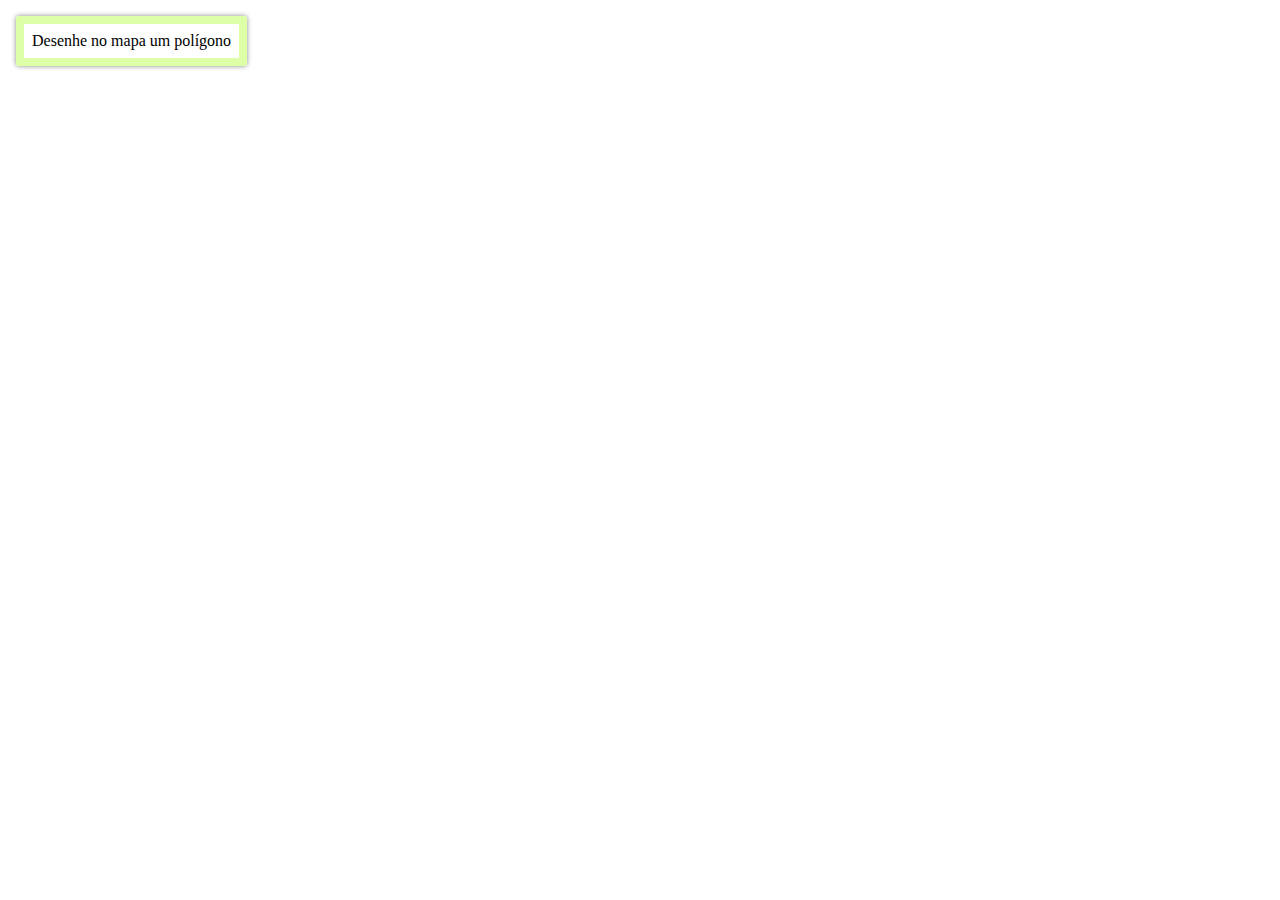
<file: Geometry Server com ESRI Javascript API – Parte 1 de 3/areasetamanhos/index.html>
﻿<!DOCTYPE html>
<html>
  <head>
    <meta http-equiv="Content-Type" content="text/html; charset=utf-8">
    <meta name="viewport" content="initial-scale=1, maximum-scale=1,user-scalable=no">

    <title>GEO4DEV - Áreas e Comprimentos</title>

    <link rel="stylesheet" href="http://js.arcgis.com/3.10/js/dojo/dijit/themes/tundra/tundra.css">
    <link rel="stylesheet" href="http://js.arcgis.com/3.10/js/esri/css/esri.css">
    <link rel="stylesheet" href="../stylesheets/index.css">

    <script src="http://js.arcgis.com/3.10/"></script>
    <script>

        //declaração das libs a serem utilizadas
        dojo.require("esri/map");
        dojo.require("esri/graphic");
        dojo.require('esri/toolbars/draw');
        dojo.require('esri/layers/GraphicsLayer');
        dojo.require('esri/symbols/SimpleFillSymbol');
        dojo.require('esri/symbols/SimpleLineSymbol');
        dojo.require('esri/tasks/GeometryService');
        dojo.require('esri/tasks/AreasAndLengthsParameters');

        //variáveis
        var map
        , graphicLayer
        , geometryServer
        , drawToolbar
        , areasLengthsParameters
        , geometries = [];

        //chama a função quando todas as libs forem carregadas
        dojo.ready(function () {

            //inicializando o GEOMETRY SERVER
            geometryServer = esri.tasks.GeometryService('http://servicesbeta.esri.com/ArcGIS/rest/services/Geometry/GeometryServer');

            //criando a camada de gráficos e setando a renderização
            graphicLayer = new esri.layers.GraphicsLayer();
            graphicLayer.setRenderer(new esri.renderer.SimpleRenderer(
                new esri.symbol.SimpleFillSymbol(
                    esri.symbol.SimpleFillSymbol.STYLE_SOLID,
                    new esri.symbol.SimpleLineSymbol(
                        esri.symbol.SimpleLineSymbol.STYLE_SOLID,
                        new dojo.Color([90, 90, 90, 0.5]),
                        1),
                    new dojo.Color([210, 105, 30, 0.5]))));

            //inicializando o mapa
            map = new esri.Map("map", {

                basemap: "streets",
                extent: new esri.geometry.Extent(
                    {
                        xmin: -9863530.134,
                        ymin: -4389837.247,
                        xmax: -2036378.437,
                        ymax: 1480526.525,
                        spatialReference: { wkid: 102100 }
                    }
                ),
                slider: false
            });
            map.addLayer(graphicLayer);

            //inicializando a ferramenta de desenho
            drawToolbar = new esri.toolbars.Draw(map);
            drawToolbar.activate(esri.toolbars.Draw.POLYGON);

            //parâmetros
            var areasLengthsParameters = new esri.tasks.AreasAndLengthsParameters();

            //definindo a unidade de medida do comprimento do perímetro para metros 
            //e da área para metros quadrados
            areasLengthsParameters.lengthUnit = esri.tasks.GeometryService.UNIT_METER;
            areasLengthsParameters.areaUnit = esri.tasks.GeometryService.UNIT_SQUARE_METERS;
            areasLengthsParameters.calculationType = 'geodesic';
            areasLengthsParameters.polygons = [];

            //ao finalizar o desenho
            drawToolbar.on('draw-end', function (res) {

                //adicionando o gráfico no mapa
                graphicLayer.add(new esri.Graphic(
                    res.geometry,
                    null,
                    null));

                //inserindo os polígonos que estão sendo desenhados na tela 
                //para serem mensurados em comprimento e área
                areasLengthsParameters.polygons.push(res.geometry);

                //EXECUTANDO A MEDIÇÃO
                geometryServer.areasAndLengths(areasLengthsParameters, function (res) {

                    
                    var content = dojo.byId('content');
                    content.innerHTML = '';
 
                    //para cada resposta
                    for (var index = 0; index < res.areas.length; index++) {
 
                        //apendando no conteúdo da box
                        content.innerHTML +=
                            '</br></br>' +
                            'Geometria ' + (index + 1) + '</br>' +
                            'Area: ' + res.areas[index] + ' m²</br>' +
                            'Comprimento: ' + res.lengths[index] + ' m' ;
 
                    }

                });
            });
        });



    </script>
  </head>
  <body class="tundra">
    <div id="map">
      <div id="info">
        Desenhe no mapa um polígono
          <div id="content">


          </div>
      </div>
    </div>
  </body>
</html>
</file>
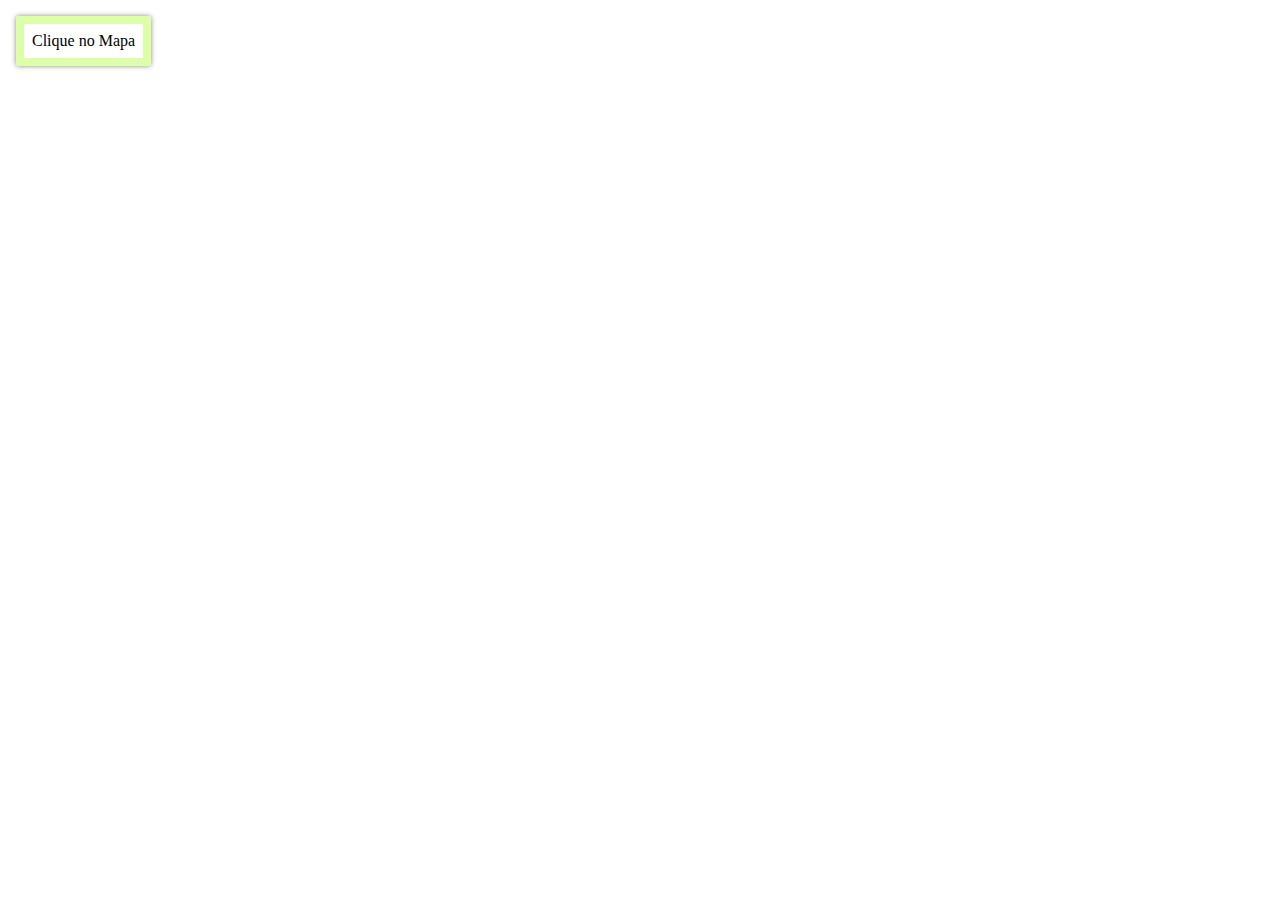
<file: Geometry Server com ESRI Javascript API – Parte 1 de 3/buffer/index.html>
﻿<!DOCTYPE html>
<html>
  <head>
    <meta http-equiv="Content-Type" content="text/html; charset=utf-8">
    <meta name="viewport" content="initial-scale=1, maximum-scale=1,user-scalable=no">

    <title>GEO4DEV - Buffer</title>

    <link rel="stylesheet" href="http://js.arcgis.com/3.10/js/dojo/dijit/themes/tundra/tundra.css">
    <link rel="stylesheet" href="http://js.arcgis.com/3.10/js/esri/css/esri.css">
    <link rel="stylesheet" href="../stylesheets/index.css">

    <script src="http://js.arcgis.com/3.10/"></script>
    <script>

        //declaração das libs a serem utilizadas
        dojo.require("esri/map");
        dojo.require("esri/graphic");
        dojo.require('esri/toolbars/draw');
        dojo.require('esri/layers/GraphicsLayer');
        dojo.require('esri/symbols/SimpleFillSymbol');
        dojo.require('esri/symbols/SimpleLineSymbol');
        dojo.require('esri/tasks/GeometryService');
        dojo.require('esri/tasks/BufferParameters');

        //variáveis
        var map
        , graphicLayer
        , geometryServer
        , drawToolbar
        , bufferParameters
        , geometries = [];

        //chama a função quando todas as libs forem carregadas
        dojo.ready(function () {

            //inicializando o GEOMETRY SERVER
            geometryServer = esri.tasks.GeometryService('http://servicesbeta.esri.com/ArcGIS/rest/services/Geometry/GeometryServer');

            //criando a camada de gráficos e setando a renderização
            graphicLayer = new esri.layers.GraphicsLayer();
            graphicLayer.setRenderer(new esri.renderer.SimpleRenderer(
                new esri.symbol.SimpleFillSymbol(
                    esri.symbol.SimpleFillSymbol.STYLE_SOLID,
                    new esri.symbol.SimpleLineSymbol(
                        esri.symbol.SimpleLineSymbol.STYLE_SOLID,
                        new dojo.Color([90, 90, 90, 0.5]),
                        1),
                    new dojo.Color([210, 105, 30, 0.5]))));

            //inicializando o mapa
            map = new esri.Map("map", {

                basemap: "streets",
                extent: new esri.geometry.Extent(
                    {
                        xmin: -9863530.134,
                        ymin: -4389837.247,
                        xmax: -2036378.437,
                        ymax: 1480526.525,
                        spatialReference: { wkid: 102100 }
                    }
                ),
                slider: false
            });
            map.addLayer(graphicLayer);

            //inicializando a ferramenta de desenho
            drawToolbar = new esri.toolbars.Draw(map);
            drawToolbar.activate(esri.toolbars.Draw.POINT);

            //parâmetros
            var bufferParameters = new esri.tasks.BufferParameters();

            //definindo as distâncias e as unidades
            var bufferParameters = new esri.tasks.BufferParameters();

            //ao carregar o mapa
            map.on('load', function () {

                //informa os parâmetros
                bufferParameters.distances = [100, 500, 1000];
                bufferParameters.outSpatialReference = map.spatialReference;
                bufferParameters.unit = esri.tasks.GeometryService.UNIT_KILOMETER;
            });

            //ao finalizar o desenho
            drawToolbar.on('draw-end', function (res) {

                //limpando o layer
                graphicLayer.clear();

                //inserindo o ponto desenhado no
                bufferParameters.geometries = [res.geometry];

                //EXECUTANDO A MEDIÇÃO
                geometryServer.buffer(bufferParameters, function (geometries) {

                    for (var index = 0; index < geometries.length; index++) {

                        //adicionando o gráfico no mapa
                        graphicLayer.add(new esri.Graphic(
                            geometries[index],
                            null,
                            null));

                    }


                });
            });
        });



    </script>
  </head>
  <body class="tundra">
    <div id="map">
      <div id="info">
        Clique no Mapa
        

        <div id="content">



        </div>
      </div>
    </div>
  </body>
</html>
</file>
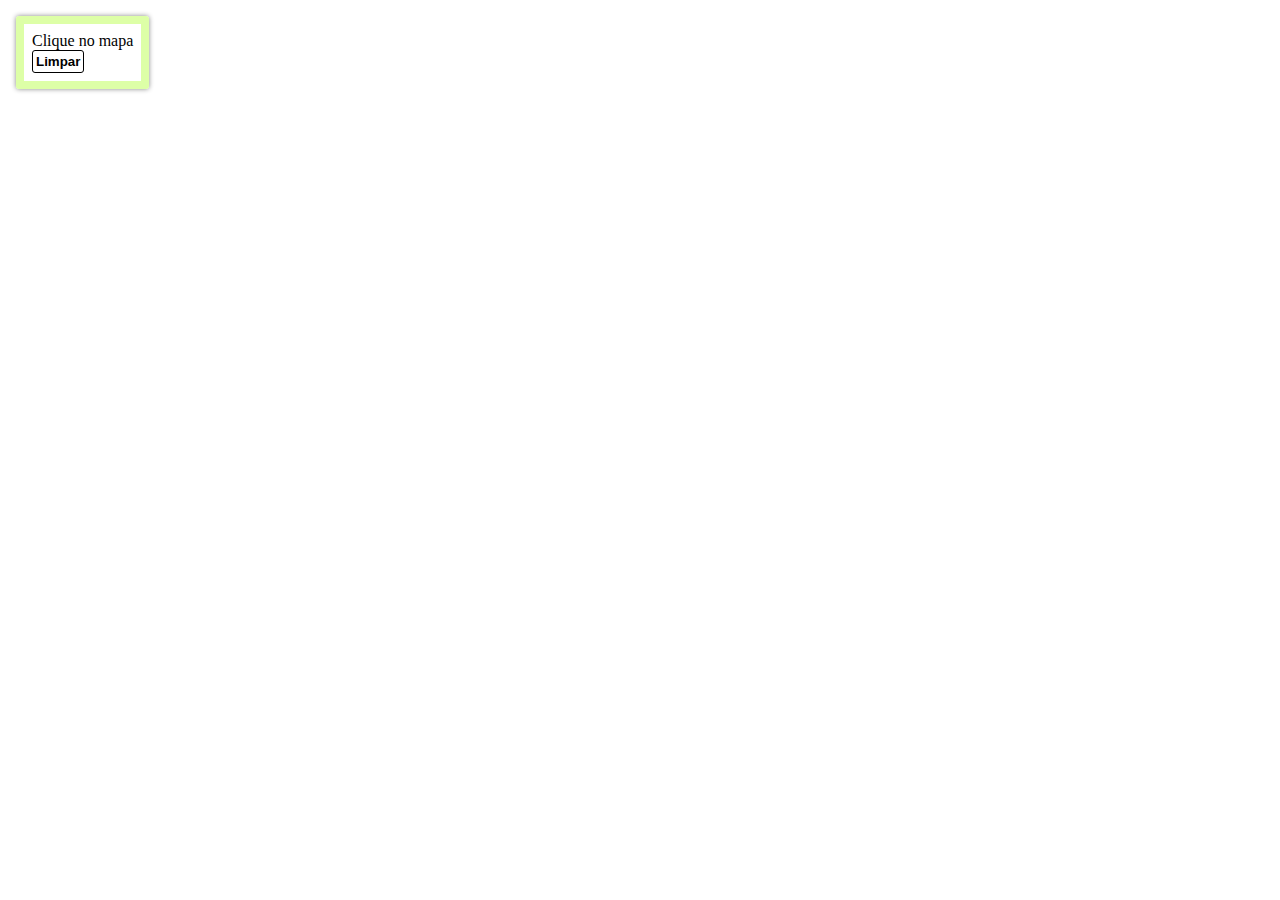
<file: Geometry Server com ESRI Javascript API – Parte 1 de 3/distances/index.html>
﻿<!DOCTYPE html>
<html>
  <head>
    <meta http-equiv="Content-Type" content="text/html; charset=utf-8">
    <meta name="viewport" content="initial-scale=1, maximum-scale=1,user-scalable=no">

    <title>GEO4DEV - Distâncias</title>

    <link rel="stylesheet" href="http://js.arcgis.com/3.10/js/dojo/dijit/themes/tundra/tundra.css">
    <link rel="stylesheet" href="http://js.arcgis.com/3.10/js/esri/css/esri.css">
    <link rel="stylesheet" href="../stylesheets/index.css">

    <script src="http://js.arcgis.com/3.10/"></script>
    <script>

        //declaração das libs a serem utilizadas
        dojo.require("esri/map");
        dojo.require("esri/graphic");
        dojo.require('esri/toolbars/draw');
        dojo.require('esri/layers/GraphicsLayer');
        dojo.require('esri/symbols/SimpleMarkerSymbol');
        dojo.require('esri/symbols/SimpleLineSymbol');
        dojo.require('esri/symbols/Font');
        dojo.require('esri/tasks/GeometryService');
        dojo.require('esri/tasks/AreasAndLengthsParameters');

        //variáveis
        var map
        , graphicLayer
        , textLayer
        , lineLayer
        , geometryServer
        , distanceParameters
        , geometries = []
        , markerSymbol
        , polylineSymbol
        , textSymbol
        , font
        , polyline;

        //chama a função quando todas as libs forem carregadas
        dojo.ready(function () {

            //inicializando o GEOMETRY SERVER
            geometryServer = esri.tasks.GeometryService('http://servicesbeta.esri.com/ArcGIS/rest/services/Geometry/GeometryServer');

            //criando a camada de gráficos e setando a renderização
            graphicLayer = new esri.layers.GraphicsLayer();
            textLayer = new esri.layers.GraphicsLayer();
            lineLayer = new esri.layers.GraphicsLayer();

            markerSymbol = new esri.symbol.SimpleMarkerSymbol(esri.symbol.SimpleMarkerSymbol.STYLE_CIRCLE, 15, new esri.symbol.SimpleLineSymbol(esri.symbol.SimpleLineSymbol.STYLE_SOLID, new dojo.Color([[90, 90, 90, 1]]), 1), new dojo.Color([210, 105, 30, 0.5]));
            polylineSymbol = new esri.symbol.SimpleLineSymbol(esri.symbol.SimpleLineSymbol.STYLE_SOLID, new dojo.Color([[90, 90, 90, 1]]), 2);
            font = new esri.symbol.Font("18px", esri.symbol.Font.STYLE_NORMAL, esri.symbol.Font.VARIANT_NORMAL, esri.symbol.Font.WEIGHT_BOLDER);

            //inicializando o mapa
            map = new esri.Map("map", {

                basemap: "streets",
                extent: new esri.geometry.Extent(
                    {
                        xmin: -9863530.134,
                        ymin: -4389837.247,
                        xmax: -2036378.437,
                        ymax: 1480526.525,
                        spatialReference: { wkid: 102100 }
                    }
                ),
                slider: false
            });
            map.addLayer(graphicLayer);
            map.addLayer(textLayer);
            map.addLayer(lineLayer);

//ao carregar o mapa
            map.on('click', function (evt) {

                //contador de números
                var count = graphicLayer.graphics.length + 1;

                //criando texto
                textSymbol = new esri.symbol.TextSymbol(count, font, new dojo.Color([90, 90, 90]));
                textSymbol.yoffset = 8;

                //adicionando o ponto e o rótulo
                graphicLayer.add(new esri.Graphic(evt.mapPoint, markerSymbol));
                textLayer.add(new esri.Graphic(evt.mapPoint, textSymbol));

                //se existirem dois pontos ou mais
                if (graphicLayer.graphics.length >= 2) {

                    //cria os parâmetros
                    distanceParameters = new esri.tasks.DistanceParameters();
                    distanceParameters.distanceUnit = esri.tasks.GeometryService.UNIT_KILOMETER;
                    distanceParameters.geometry1 = graphicLayer.graphics[graphicLayer.graphics.length - 2].geometry;
                    distanceParameters.geometry2 = graphicLayer.graphics[graphicLayer.graphics.length - 1].geometry;
                    distanceParameters.geodesic = true;

                    //desenha uma linha com os dois últimos pontos inseridos
                    polyline = new esri.geometry.Polyline(map.spatialReference);
                    polyline.addPath([distanceParameters.geometry1, distanceParameters.geometry2]);

                    //adiciona a linha
                    lineLayer.add(new esri.Graphic(polyline, polylineSymbol));

                    //calcula a distância geodésica 
                    geometryServer.distance(distanceParameters, function (distance) {

                        var content = dojo.byId('content');

                        //apendando no conteúdo da box
                        content.innerHTML += '<br/>' +
                        'Ponto ' + (count - 1) + ' a ' + count + ' : ' + dojo.number.format(distance, { places: 2 }) + ' km<br/>';
                    });
                }

            });

            //ao clicar no botão limpar
            clear.onclick = function () {
                graphicLayer.clear();
                var content = dojo.byId('content');
                content.innerHTML = '';
            }

        });

    </script>
  </head>
  <body class="tundra">
    <div id="map">
      <div id="info">
          Clique no mapa<br />
          <button id="clear">Limpar</button>
          <div id="content">


          </div>
      </div>
    </div>
  </body>
</html>
</file>
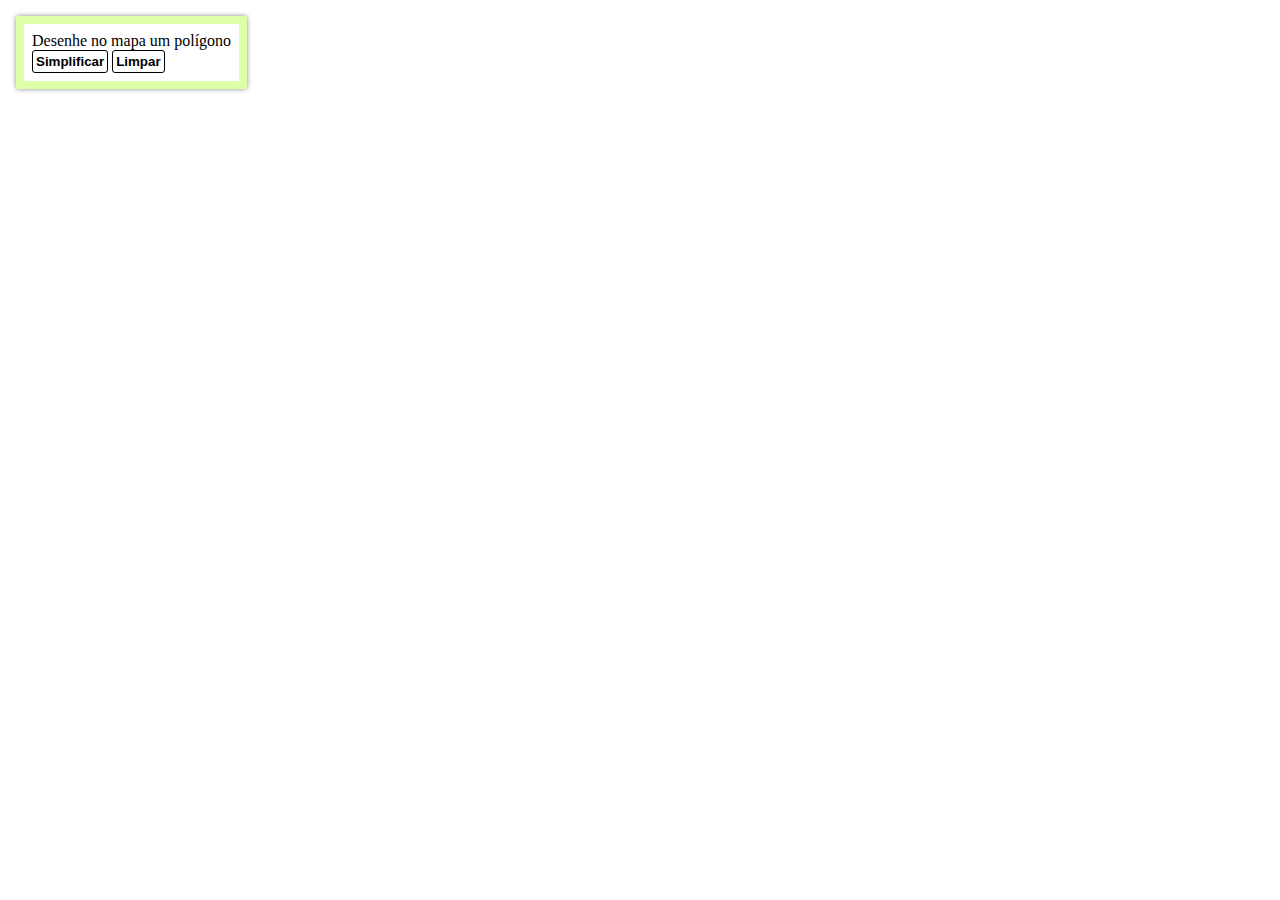
<file: Geometry Server com ESRI Javascript API – Parte 1 de 3/simplify/index.html>
﻿<!DOCTYPE html>
<html>
  <head>
    <meta http-equiv="Content-Type" content="text/html; charset=utf-8">
    <meta name="viewport" content="initial-scale=1, maximum-scale=1,user-scalable=no">

    <title>GEO4DEV - Simplificação de Geometria</title>

    <link rel="stylesheet" href="http://js.arcgis.com/3.10/js/dojo/dijit/themes/tundra/tundra.css">
    <link rel="stylesheet" href="http://js.arcgis.com/3.10/js/esri/css/esri.css">
    <link rel="stylesheet" href="../stylesheets/index.css">

    <script src="http://js.arcgis.com/3.10/"></script>
    <script>

        //declaração das libs a serem utilizadas
        dojo.require("esri/map");
        dojo.require("esri/graphic");
        dojo.require('esri/toolbars/draw');
        dojo.require('esri/layers/GraphicsLayer');
        dojo.require('esri/symbols/SimpleFillSymbol');
        dojo.require('esri/symbols/SimpleLineSymbol');
        dojo.require('esri/tasks/GeometryService');
        dojo.require('esri/tasks/AreasAndLengthsParameters');

        //variáveis
        var map
        , graphicLayer
        , geometryServer
        , drawToolbar
        , geometries = [];

        //chama a função quando todas as libs forem carregadas
        dojo.ready(function () {

            //inicializando o GEOMETRY SERVER
            geometryServer = esri.tasks.GeometryService('http://servicesbeta.esri.com/ArcGIS/rest/services/Geometry/GeometryServer');

            //criando a camada de gráficos e setando a renderização
            graphicLayer = new esri.layers.GraphicsLayer();
            graphicLayer.setRenderer(new esri.renderer.SimpleRenderer(
                new esri.symbol.SimpleFillSymbol(
                    esri.symbol.SimpleFillSymbol.STYLE_SOLID,
                    new esri.symbol.SimpleLineSymbol(
                        esri.symbol.SimpleLineSymbol.STYLE_SOLID,
                        new dojo.Color([90, 90, 90, 0.5]),
                        1),
                    new dojo.Color([210, 105, 30, 0.5]))));

            //inicializando o mapa
            map = new esri.Map("map", {

                basemap: "streets",
                extent: new esri.geometry.Extent(
                    {
                        xmin: -9863530.134,
                        ymin: -4389837.247,
                        xmax: -2036378.437,
                        ymax: 1480526.525,
                        spatialReference: { wkid: 102100 }
                    }
                ),
                slider: false
            });
            map.addLayer(graphicLayer);

            //ao carregar o mapa
            map.on('load', function () {

                //inicializando a ferramenta de desenho
                drawToolbar = new esri.toolbars.Draw(map);
                drawToolbar.activate(esri.toolbars.Draw.FREEHAND_POLYGON);


                //ao finalizar o desenho
                drawToolbar.on('draw-end', function (res) {

                    //adicionando o gráfico no mapa
                    graphicLayer.add(new esri.Graphic(
                        res.geometry,
                        null,
                        null));
                });
            });

            //ao clicar no botão limpar
            clear.onclick = function () {
                graphicLayer.clear();
                var content = dojo.byId('content');
                content.innerHTML = '';
            }

            //ao clicar no botão simplificar
            simplify.onclick = function () {

                //vetor de geometrias
                var geometries = [];

                //para cada geometria desenhada
                for (var index = 0; index < graphicLayer.graphics.length; index++)
                    //insere no vetor
                    geometries.push(graphicLayer.graphics[index].geometry);

                //Executando a Simplificação
                geometryServer.simplify(geometries, function (simplifiedGeometries) {

                    var content = dojo.byId('content');
                    content.innerHTML = '';

                    //para cada resposta
                    for (var index = 0; index < geometries.length; index++) {

                        //apendando no conteúdo da box
                        content.innerHTML += '<br/>' +
                        'Geometria ' + (index + 1) + ' Original     :' + geometries[index].rings.length + ' anel(is) <br/>' +
                        'Geometria ' + (index + 1) + ' Simplificada :' + simplifiedGeometries[index].rings.length + ' anel(is) <br/>';

                    }

                }, function (error) {
                    alert('Coloque uma geometrias com menos vértices para teste.');
                    graphicLayer.clear();
                });
            }
        });

    </script>
  </head>
  <body class="tundra">
    <div id="map">
      <div id="info">
          Desenhe no mapa um polígono<br />
          <button id="simplify">Simplificar</button>
          <button id="clear">Limpar</button>
          <div id="content">


          </div>
      </div>
    </div>
  </body>
</html>
</file>
<file: Geometry Server com ESRI Javascript API – Parte 1 de 3/stylesheets/index.css>
html, body, #map {
        padding:0;
        margin:0;
        height:100%;
        width: 100%;
      }
      #map {
        position: relative;
      }
      #info {
        background: rgba(255, 255, 255, 0.7);
        border: 8px solid rgba(188, 255, 79, 0.5);
        border-radius: 3px;
        box-shadow: 0 0 5px #888;
        left: 1em;
        padding: 0.5em;
        position: absolute;
        top: 1em;
        z-index: 40;    
      }

      #content {
        -webkit-transition: width 200ms linear, height 200ms linear;
        -ms-transition: width 200ms linear, height 200ms linear;
        transition: width 200ms linear, height 200ms linear;
      }

    button
    {
        background-color: #fff;
        border: 1px solid #000 ;
        border-radius: 3px;
        color: #000;
        cursor: pointer;
        font-weight: bold;
        padding: 3px;
        transition: 
            border-color 200ms ease-out, 
            background-color 200ms ease-out, 
            color 200ms ease-out;
    }   
    button:hover
    {
        background-color: #2f5e00;
        border: 1px solid #fff ;
        color: #fff;
    }
</file>
